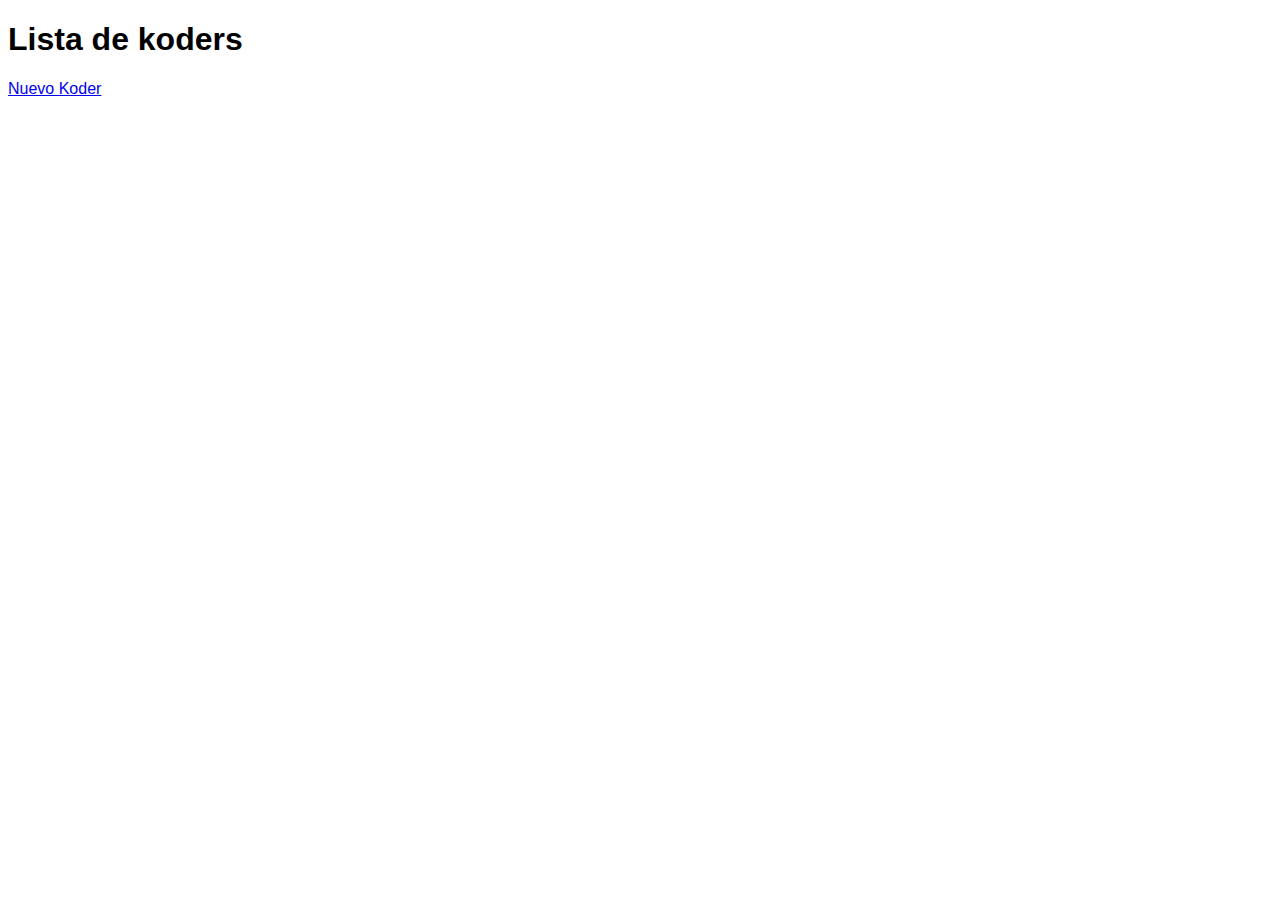
<file: index.html>
<!DOCTYPE html>

<html lang="en">
    <head>
        <!-- Set de caracteres  -->
        <meta charset="UTF-8">
        <meta http-equiv="X-UA-Compatible" content="IE=edge">
        <meta name="viewport" content="width=device-width, initial-scale=1.0">
        <title>Document</title>
        <link href="https://cdn.jsdelivr.net/npm/bootstrap@5.2.0-beta1/dist/css/bootstrap.min.css" rel="stylesheet" integrity="sha384-0evHe/X+R7YkIZDRvuzKMRqM+OrBnVFBL6DOitfPri4tjfHxaWutUpFmBp4vmVor" crossorigin="anonymous">
        <link rel="stylesheet" href="/css/styles-list-koder.css">
        
    </head>
    <body>
        <main class="main">
            <h1 class="text-center mt-5 mb-4"">Lista de koders</h1>
            <div class="container"> 
                <div class="row">
                    <div class="col-12 text-center mt-5 mb-5">
                        <a href="/createkoder.html" class="btn btn-info">Nuevo Koder</a>
                    </div>
                </div>   
                <div id="liveAlertPlaceholder"></div>
                <div class="container__posts">
                    <div class="row all__posts">
                        
                    </div>
                    <br>
                </div>                
            </div>
        </main>        

        <!-- Referencia de aayuda -->
        <!-- https://getbootstrap.com/docs/5.2/components/card/#using-grid-markup -->

        
        <script src="https://cdn.jsdelivr.net/npm/bootstrap@5.2.0-beta1/dist/js/bootstrap.bundle.min.js" integrity="sha384-pprn3073KE6tl6bjs2QrFaJGz5/SUsLqktiwsUTF55Jfv3qYSDhgCecCxMW52nD2" crossorigin="anonymous"></script>
        <script src="/js/listkoder.js"></script>
        
    </body>
</html>
</file>
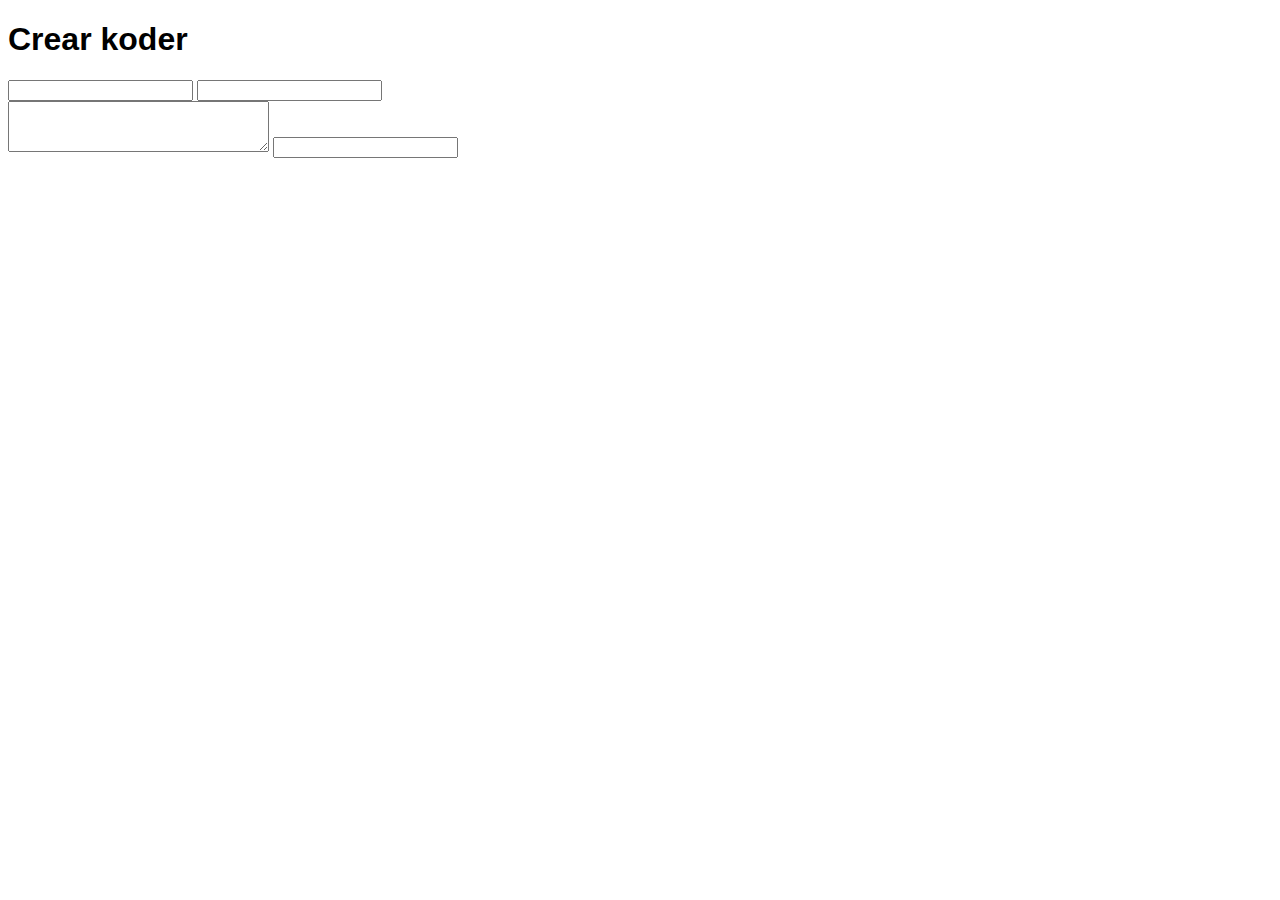
<file: createkoder.html>
<!DOCTYPE html>

<html lang="en">
  <head>
    <!-- Set de caracteres  -->
    <meta charset="UTF-8" />
    <meta http-equiv="X-UA-Compatible" content="IE=edge" />
    <meta name="viewport" content="width=device-width, initial-scale=1.0" />
    <title>Document</title>
    <link
      href="https://cdn.jsdelivr.net/npm/bootstrap@5.2.0-beta1/dist/css/bootstrap.min.css"
      rel="stylesheet"
      integrity="sha384-0evHe/X+R7YkIZDRvuzKMRqM+OrBnVFBL6DOitfPri4tjfHxaWutUpFmBp4vmVor"
      crossorigin="anonymous"
    />
    <link rel="stylesheet" href="/css/styles.css" />
  </head>
  <body>
    <main class="main">
      <h1 class="text-center mt-5 mb-4">Crear koder</h1>
      <div class="container">
        <form action="">
          <input type="text" id="nombre">
          <input type="text" id="edad">
          <textarea name="" id="biografia" cols="30" rows="3"></textarea>
          <input type="text" id="bootcamp">
         
        </form>
      </div>
    </main>

    <!-- Referencia  de ayuda -->
    <!-- https://getbootstrap.com/docs/5.2/forms/form-control/#content -->

    <script
      src="https://cdn.jsdelivr.net/npm/bootstrap@5.2.0-beta1/dist/js/bootstrap.bundle.min.js"
      integrity="sha384-pprn3073KE6tl6bjs2QrFaJGz5/SUsLqktiwsUTF55Jfv3qYSDhgCecCxMW52nD2"
      crossorigin="anonymous"
    ></script>
    <script src="/js/createkoder.js"></script>
  </body>
</html>
</file>
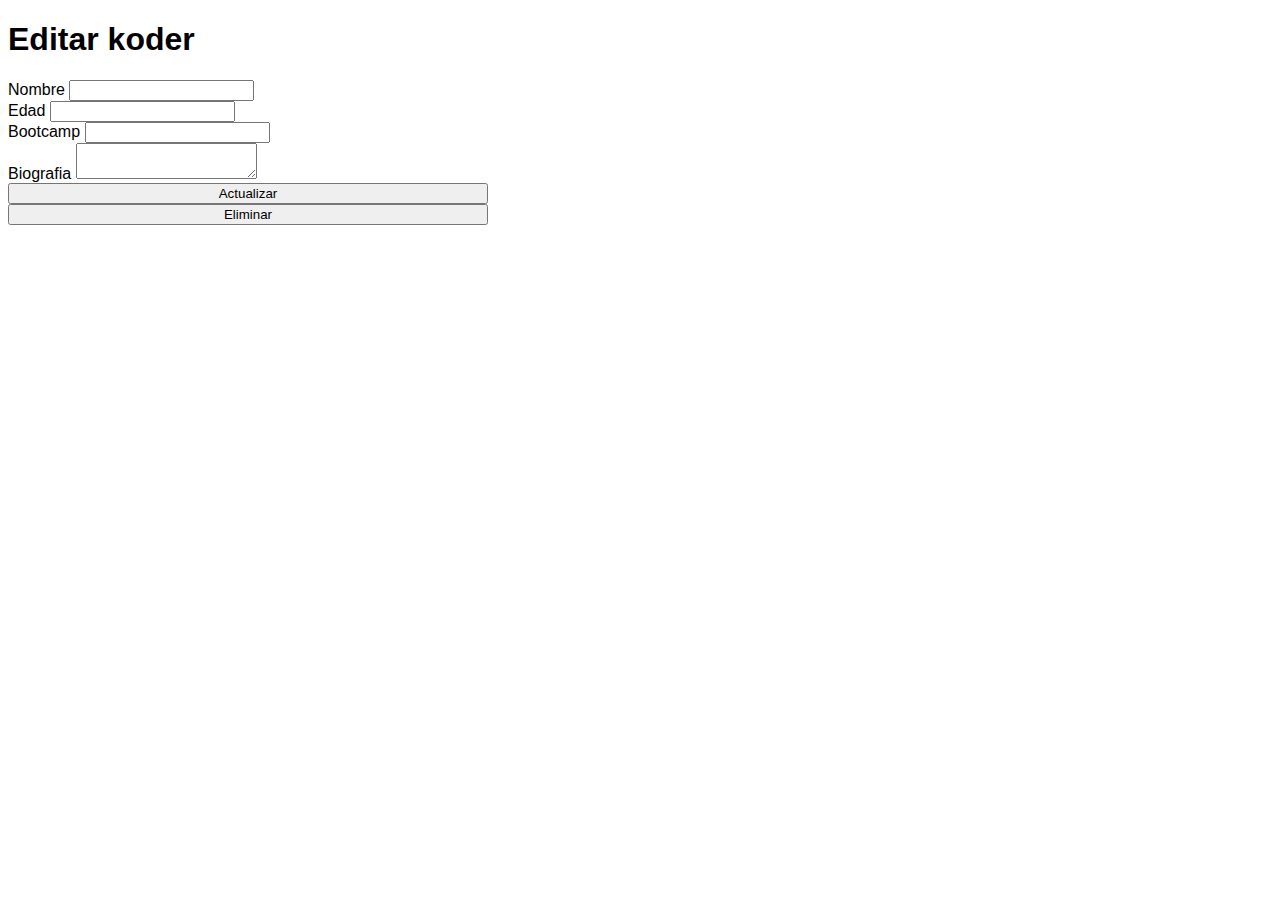
<file: updatekoder.html>
<!DOCTYPE html>

<html lang="en">

<head>
    <!-- Set de caracteres  -->
    <meta charset="UTF-8" />
    <meta http-equiv="X-UA-Compatible" content="IE=edge" />
    <meta name="viewport" content="width=device-width, initial-scale=1.0" />
    <title>Document</title>
    <link href="https://cdn.jsdelivr.net/npm/bootstrap@5.2.0-beta1/dist/css/bootstrap.min.css" rel="stylesheet"
        integrity="sha384-0evHe/X+R7YkIZDRvuzKMRqM+OrBnVFBL6DOitfPri4tjfHxaWutUpFmBp4vmVor" crossorigin="anonymous" />
    <link rel="stylesheet" href="/css/styles.css" />
</head>

<body>
    <main class="main">
        <h1 class="text-center mt-5 mb-4">Editar koder</h1>
        <div class="container">
            <form>
                <div id="liveAlertPlaceholder"></div>
                <div class="form-outline mb-4">
                    <label class="form-label" for="form3Example3">Nombre</label>
                    <input type="test" id="name" class="form-control" />
                </div>
                <div class="row mb-4">
                    <div class="col">
                        <div class="form-outline">
                            <label class="form-label" for="form3Example1">Edad</label>
                            <input type="text" id="age" class="form-control" />
                        </div>
                    </div>
                    <div class="col">
                        <div class="form-outline">
                            <label class="form-label" for="form3Example2">Bootcamp</label>
                            <input type="text" id="bootcamp" class="form-control" />
                        </div>
                    </div>
                </div>

                <div class="form-outline mb-4">
                    <label class="form-label" for="form3Example4">Biografia</label>
                    <textarea type="text" id="biography" class="form-control"></textarea>
                </div>
                <!-- Lorem ipsum dolor sit amet consectetur adipisicing elit. In soluta, neque vel numquam fuga fugiat quis dolorum eveniet beatae? Architecto, numquam vitae magnam vel fuga magni sunt est nihil commodi. -->

                <!--  button -->
                <button type="button" id="update" class="btn btn-warning btn-block mb-2 button-width">
                    Actualizar
                </button>
                <button type="button" id="delete" class="btn btn-danger btn-block mb-4 button-width">
                    Eliminar
                </button>
            </form>
        </div>
    </main>

    <!-- Referencia  de ayuda -->
    <!-- https://getbootstrap.com/docs/5.2/forms/form-control/#content -->

    <script src="https://cdn.jsdelivr.net/npm/bootstrap@5.2.0-beta1/dist/js/bootstrap.bundle.min.js"
        integrity="sha384-pprn3073KE6tl6bjs2QrFaJGz5/SUsLqktiwsUTF55Jfv3qYSDhgCecCxMW52nD2"
        crossorigin="anonymous"></script>
    <script src="/js/updatekoder.js"></script>
</body>

</html>
</file>
<file: css/styles-list-koder.css>
/* Selector universal */
* {
    font-family: Arial, Helvetica, sans-serif;
}
</file>
<file: css/styles.css>
/* Selector universal */
* {
    font-family: Arial, Helvetica, sans-serif;
}


.form__new__user{
    max-width: 400px;
    margin-left: auto;
    margin-right: auto;
}

.container{
    align-items: center;
    max-width: 500px;
}

.button-width { 
    width: 480px; 
}
</file>
